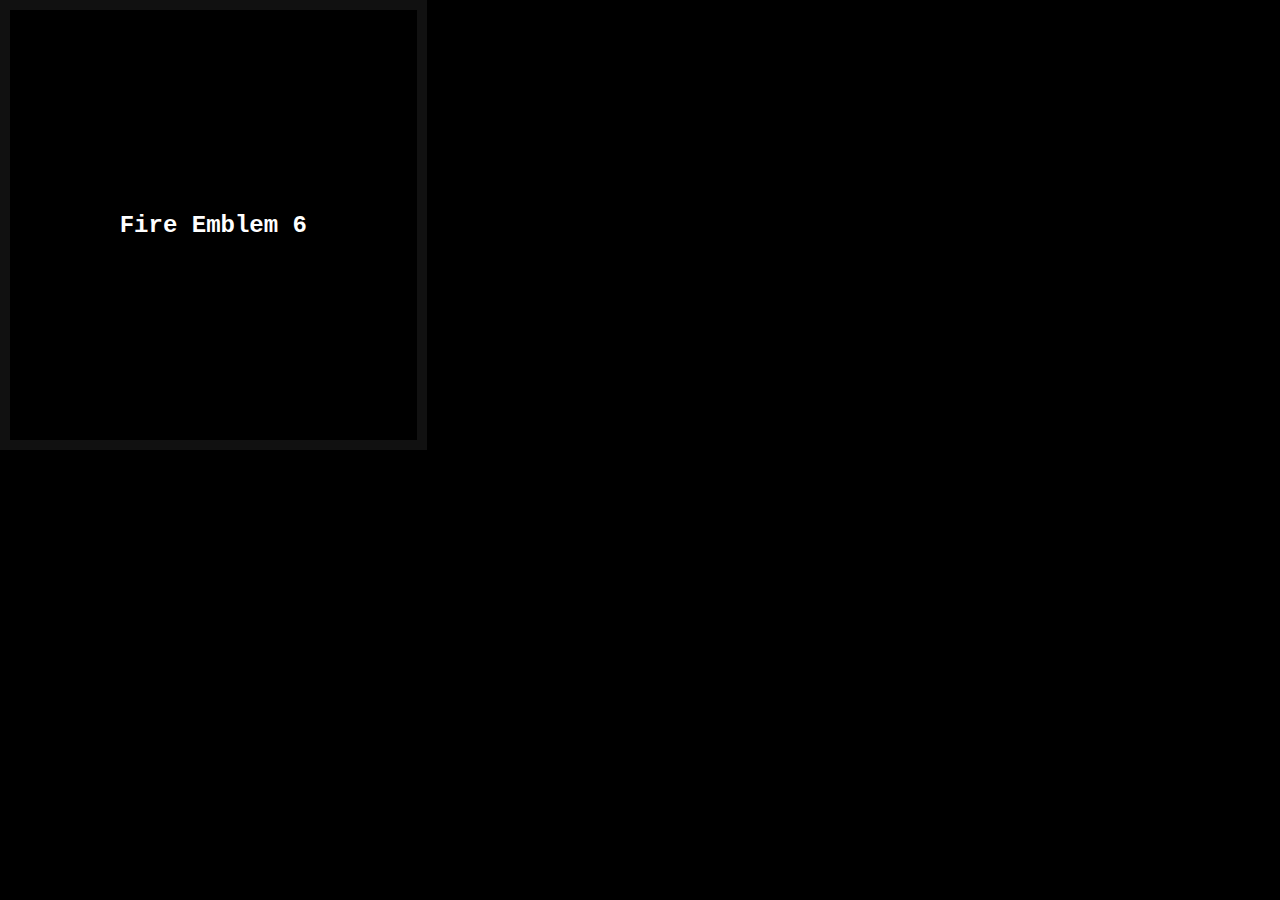
<file: index.html>
<!doctype html>
<html>
  <head>
    <meta charset="UTF-8">
    <title>GBA</title>
    <link rel="stylesheet" href="user_css/index.css">
  </head>
  <body>
    <ul>
      <li>
        <a href="./launcher.html#fire_emblem6">
          <span>Fire Emblem 6</span>
        </a>
      </li>
      <li>
        <a href="./launcher.html#fire_emblem7">
          <span>Fire Emblem 7</span>
        </a>
      </li>
      <li>
        <a href="./launcher.html#fire_emblem8">
          <span>Fire Emblem 8</span>
        </a>
      </li>
    </ul>
  </body>
</html>
</file>
<file: user_css/index.css>
html, body, ul, li {
    padding: 0;
    border: 0;
    margin: 0;
    box-sizing: border-box;
}
html, body {
    height: 100%;
    width: 100%;
    position: relative;
    background: #000;
}
ul, li {
    list-style: none;
}
ul {
    display: block;
    position: absolute;
    top: 0;
    left: 0;
    right: 0;
    bottom: 0;
}
li {
    display: block;
    position: absolute;
    background-size: cover;
    width: 33%;
    width: -webkit-calc(100% / 3);
    width: -moz-calc(100% / 3);
    width: calc(100% / 3);
}
a {
    display: block;
    position: absolute;
    top: 0;
    left: 0;
    right: 0;
    bottom: 0;
    opacity: 0.7;
    transition: opacity .2s cubic-bezier(.4,0,.2,1), box-shadow .2s cubic-bezier(.4,0,.2,1);
    box-shadow: none;
}
li:hover > a, a:hover {
    box-shadow: inset 10px 10px #111,inset -10px -10px #111;
}
li:hover > a, a:hover,
li:hover > a > span, a:hover > span {
    opacity: 1;
}
a {
    background-color: rgba(0,0,0,0.7);
}
a, a > span {
    color: #fff;
    font-weight: 700;
    font-size: 24px;
    text-decoration: none;
    font-family: Cousine,Consolas,Menlo,Monaco,Courier,monospace;
}
a > span {
    position: absolute;
    top: 50%;
    left: 50%;
    -webkit-transform: translate(-50%, -50%);
    -moz-transform: translate(-50%, -50%);
    -ms-transform: translate(-50%, -50%);
    -o-transform: translate(-50%, -50%);
    transform: translate(-50%, -50%);
    -webkit-pointer-events: none;
    -moz-pointer-events: none;
    pointer-events: none;
    opacity: 0;
}
li:nth-child(1) {
    top: 0;
    left: 0;
    right: 66%;
    right: -webkit-calc(100% / (3 / 2));
    right: -moz-calc(100% / (3 / 2));
    right: calc(100% / (3 / 2));
    bottom: 50%;
    background-image: url(https://i.imgur.com/ZNOOfBA.jpg);
}
li:nth-child(2) {
    top: 0;
    left: 33%;
    left: -webkit-calc(100% / 3);
    left: -moz-calc(100% / 3);
    left: calc(100% / 3);
    right: 33%;
    right: -webkit-calc(100% / 3);
    right: -moz-calc(100% / 3);
    right: calc(100% / 3);
    bottom: 50%;
    background-image: url(https://i.imgur.com/XkFvNkt.jpg);
}
li:nth-child(3) {
    top: 0;
    left: 66%;
    left: -webkit-calc(100% / (3 / 2));
    left: -moz-calc(100% / (3 / 2));
    left: calc(100% / (3 / 2));
    right: 0;
    bottom: 50%;
    background-image: url(https://i.imgur.com/o8KpLwa.jpg);
}
li:nth-child(4) {
    top: 50%;
    left: 0;
    right: 66%;
    right: -webkit-calc(100% / (3 / 2));
    right: -moz-calc(100% / (3 / 2));
    right: calc(100% / (3 / 2));
    bottom: 0;
    background-image: url(https://i.imgur.com/Jdakavl.jpg);
}
li:nth-child(5) {
    top: 50%;
    left: 33%;
    left: -webkit-calc(100% / 3);
    left: -moz-calc(100% / 3);
    left: calc(100% / 3);
    right: 33%;
    right: -webkit-calc(100% / 3);
    right: -moz-calc(100% / 3);
    right: calc(100% / 3);
    bottom: 0;
    background-image: url(https://i.imgur.com/kNUeBd5.jpg);
}
li:nth-child(6) {
    top: 50%;
    left: 66%;
    left: -webkit-calc(100% / (3 / 2));
    left: -moz-calc(100% / (3 / 2));
    left: calc(100% / (3 / 2));
    right: 0;
    bottom: 0;
    background-image: url(https://i.imgur.com/7Swbcsg.jpg);
}
</file>
